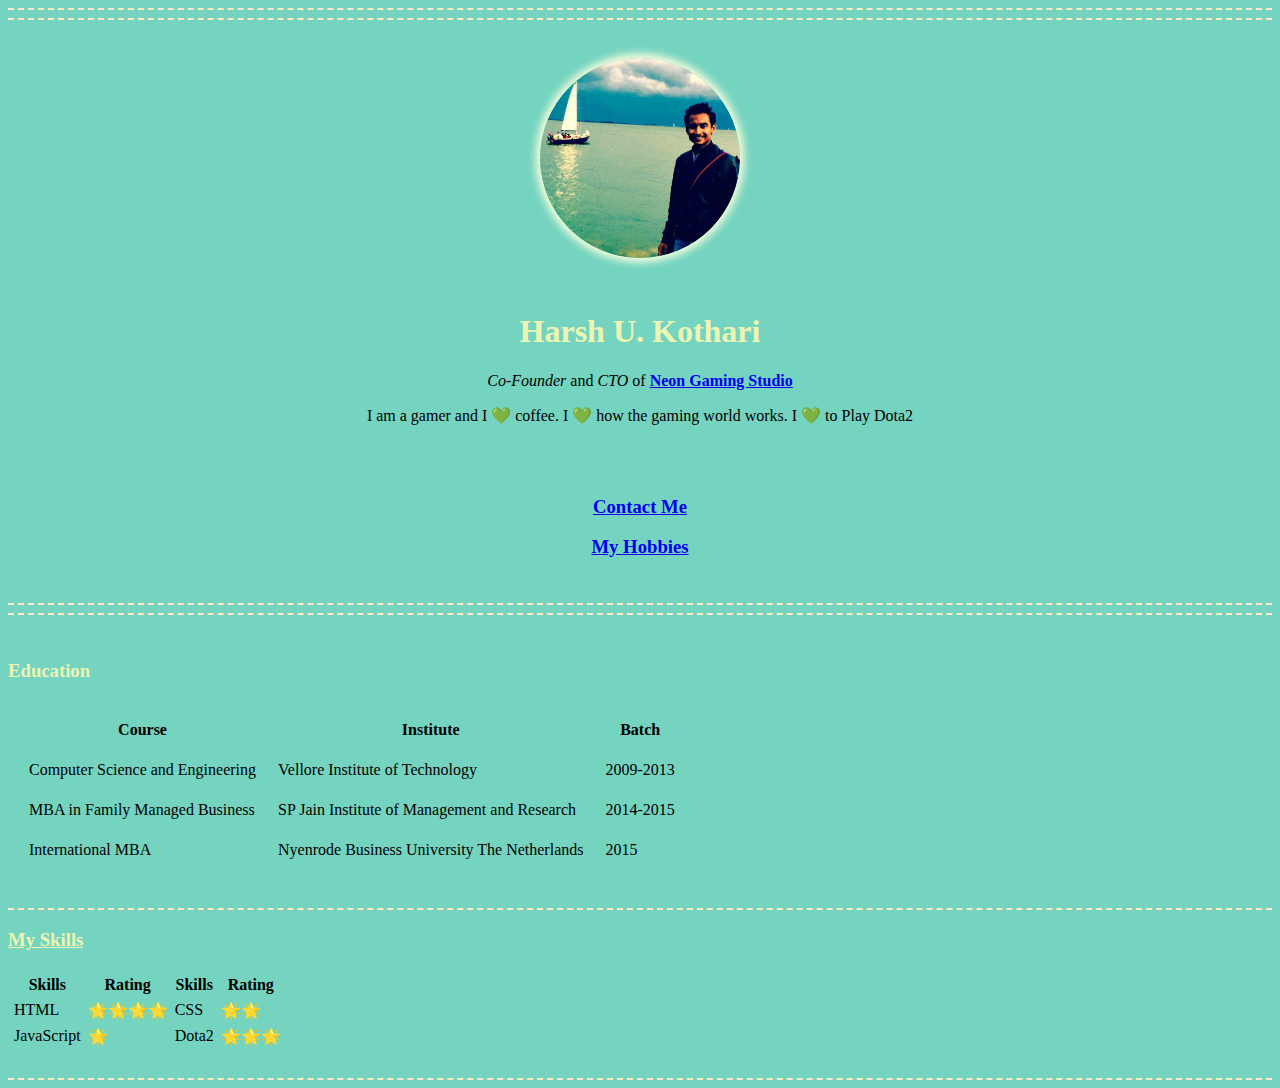
<file: index.html>
<!DOCTYPE html>
<html lang="en" dir="ltr">

<head>
  <meta charset="utf-8">
  <title>💙Harsh Kothari's personal Site </title>
  <link rel="stylesheet" href="css/styles.css">


</head>

<body>
  <center>
    <hr>
    <hr size="2">
    <img src="Images/circle-cropped.png" alt="harsh kothari" width="200" height="200">
    <br>
    <h1>Harsh U. Kothari</h1>
    <p><em> Co-Founder </em> and <em>CTO </em> of <strong> <a href="https://neongamingstudio.com/">Neon Gaming Studio</a></strong></p>
    <p>I am a gamer and I 💚 coffee. I 💚 how the gaming world works. I 💚 to Play Dota2</p>
  </center>

  <br>
  <br>
  <h3>
    <center><a href="ContactMe.html">Contact Me</a></center>
  </h3>
  <h3>
    <center><a href="myhobbies.html">My Hobbies</a></center>
  </h3>
  <br>
  <hr>
  <hr>
  <br>
  <h3>Education</h3>
  <table cellspacing="20">
    <thead>
      <tr>

        <th>Course</th>
        <th>Institute</th>
        <th>Batch</th>
      </tr>


    </thead>
    <tbody>
      <tr>
        <td>Computer Science and Engineering</td>
        <td>Vellore Institute of Technology</td>
        <td>2009-2013</td>
      </tr>
      <td>MBA in Family Managed Business</td>
      <td>SP Jain Institute of Management and Research</td>
      <td>2014-2015</td>

      <tr>
        <td>International MBA</td>
        <td>Nyenrode Business University The Netherlands</td>
        <td>2015 </td>

      </tr>
      <tr>

      </tr>
    </tbody>
  </table>

  <hr>
  <h3><strong><u>My Skills</u></strong></h3>
  <table cellspacing="5">
    <thead>
      <tr>
        <th>Skills</th>
        <th>Rating</th>
        <th>Skills</th>
        <th>Rating</th>
      </tr>
    </thead>
    <tbody>
      <tr>
        <td>HTML</td>
        <td>🌟🌟🌟🌟</td>
        <td>CSS</td>
        <td>🌟🌟</td>
      </tr>
      <tr>
        <td>JavaScript</td>
        <td>🌟</td>
        <td>Dota2</td>
        <td>🌟🌟🌟</td>
      </tr>
    </tbody>
    <tfoot>

    </tfoot>
  </table><br>
  <hr>

</body>

</html>
</file>
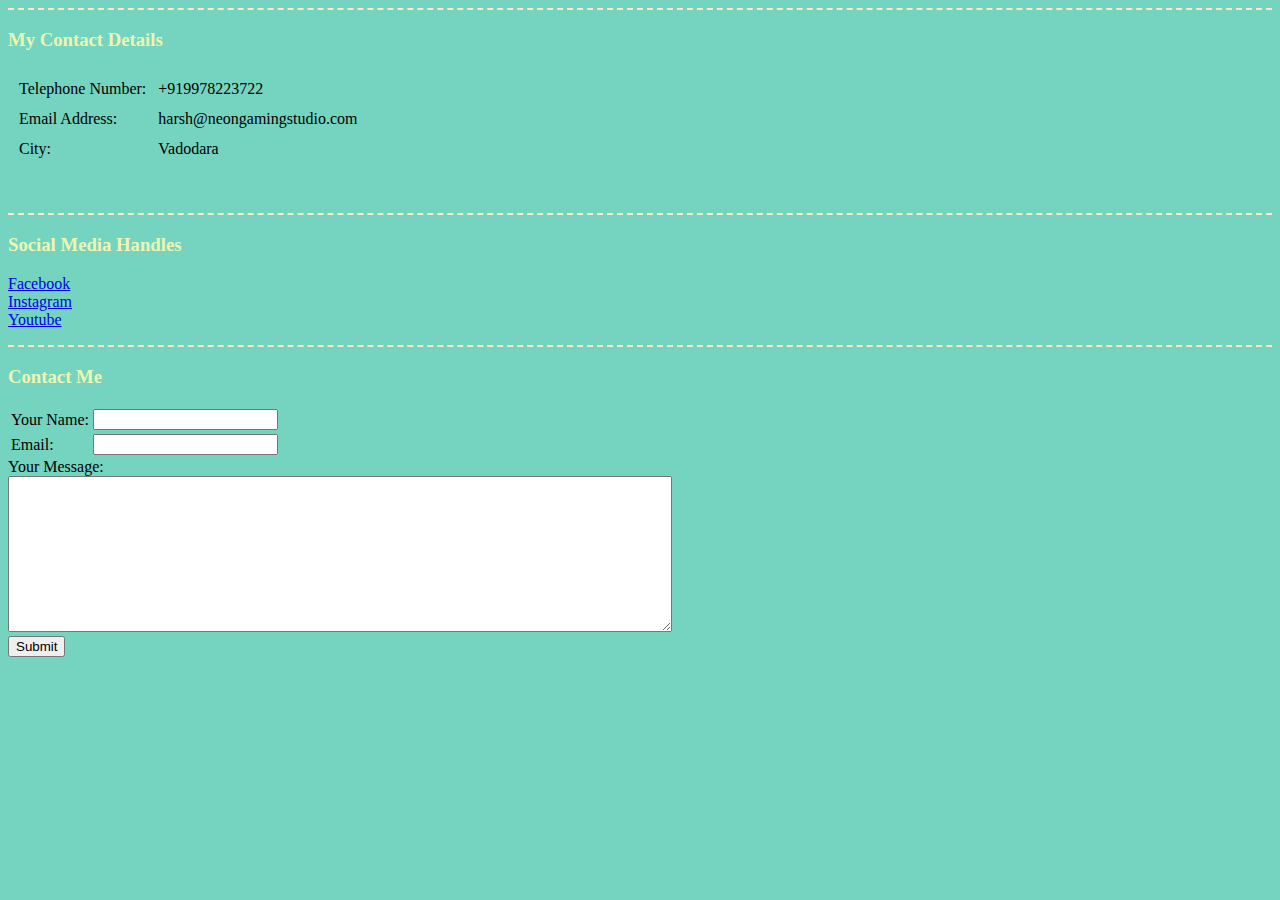
<file: ContactMe.html>
<!DOCTYPE html>
<html lang="en" dir="ltr">

<head>
  <meta charset="utf-8">
  <title>💙Harsh Kothari's personal contact details</title>
  <link rel="stylesheet" href="css/styles.css">
</head>

<body>
  <hr >
    <h3><strong>My Contact Details</strong></h3>
    <table cellspacing=10>
      <tr>
        <td>Telephone Number:</td>
        <td>+919978223722</td>
      </tr>
      <tr>
        <td>Email Address:</td>
        <td>harsh@neongamingstudio.com </td>
      </tr>
      <tr>
        <td>City:</td>
        <td>Vadodara</td>
      </tr>
    </table>
    <br><br>
    <hr>
    <h3>Social Media Handles</h3>
      <p> <a href="https://www.facebook.com/harsh.u.kothari">Facebook</a> <br>
        <a href="https://www.instagram.com/harshkothari79/">Instagram</a><br>
        <a href="https://www.youtube.com/channel/UC27lhjTatUAv4BXwGpwKIag">Youtube</a><br>
      </p>
      <hr >
      <h3>Contact Me</h3>

      <form  action="mailto:harshkothari79@gmail.com"method="post" enctype="text/plain">
<table>

<tr>
  <td><label for="">Your Name:</label></td>
  <td><input type="text" name="Your Name:" value=""><br></td>
</tr>
<tr>
  <td><label for="">Email:</label></td>
  <td>  <input type=" email" name="Your Email" value=""><br></td>
</tr>
</table>




        <label for="">Your Message:</label><br>
        <textarea name="Your Message" rows="10" cols="80"></textarea><br>
        <input type="submit" name=""><br>


      </form>


</body>

</html>
</file>
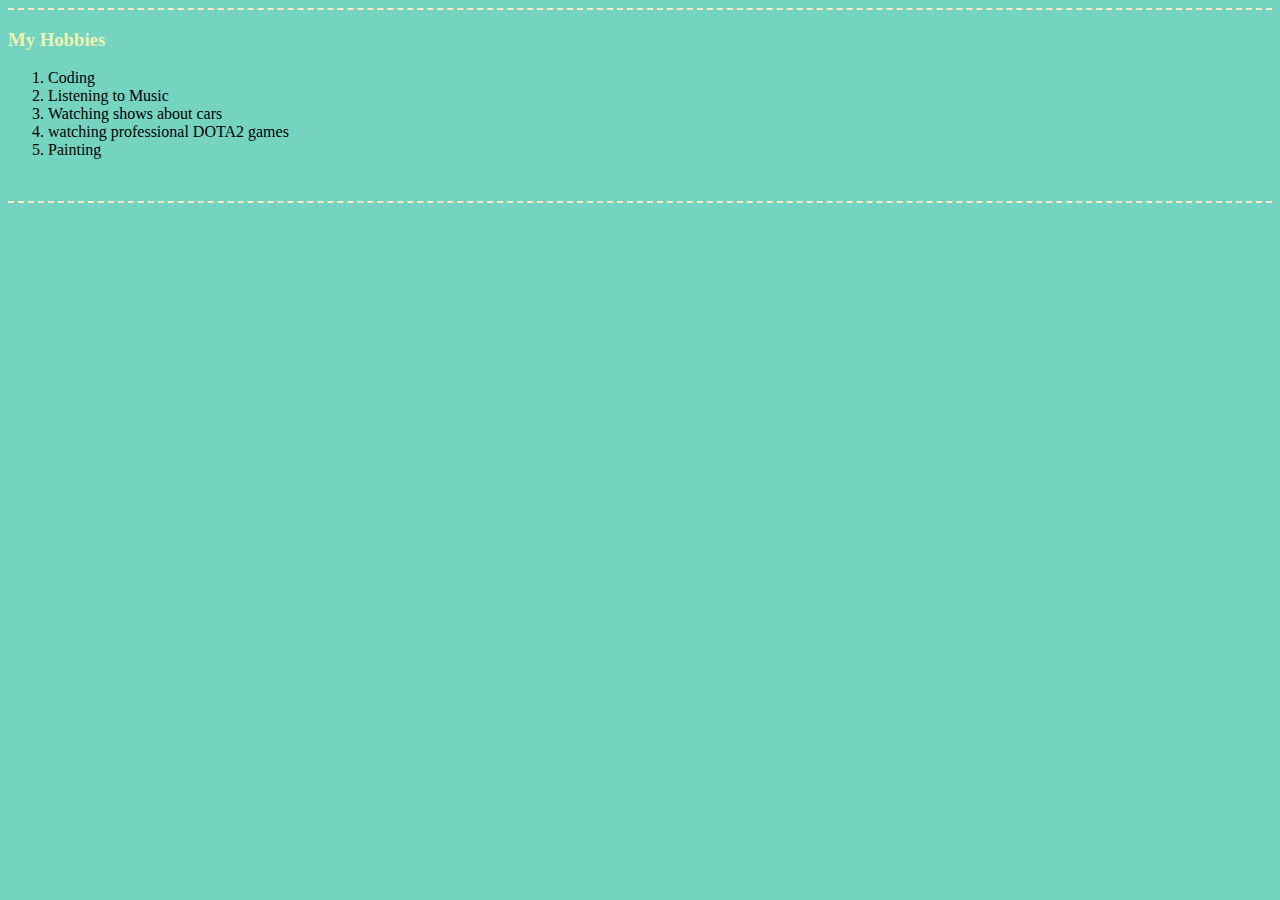
<file: myhobbies.html>
<!DOCTYPE html>
<html lang="en" dir="ltr">
  <head>
    <meta charset="utf-8">
    <title>My Hobbies</title>
    <link rel="stylesheet" href="css/styles.css">
  </head>
  <body>
    <hr>
    <h3><strong>My Hobbies</strong></h3>
    <ol>
      <li>Coding</li>
      <li>Listening to Music</li>
      <li>Watching shows about cars</li>
      <li>watching professional DOTA2 games</li>
      <li>Painting</li>
    </ol>
    <br>
    <hr>
</file>
<file: css/styles.css>
body {
  background-color: #74d4c0;
}

hr {
  border-style: none;
  border-top-style: dashed;
  border-color: #ffe9c5;
  border-width: 2px;
  width: 100%;
}

h1 {
    color: #eef5b2;
}
h3 {

  Color: #eef5b2;
}
img{
  margin: 30px;
  border-radius: 50%;
  box-shadow: 0 0 9px 4px #ffffdd;
  animation: glow 1.5s linear infinite alternate;
}

@keyframes glow{
  to {
    box-shadow: 0 0 30px 20px #ffffdd;
  }
}
</file>
